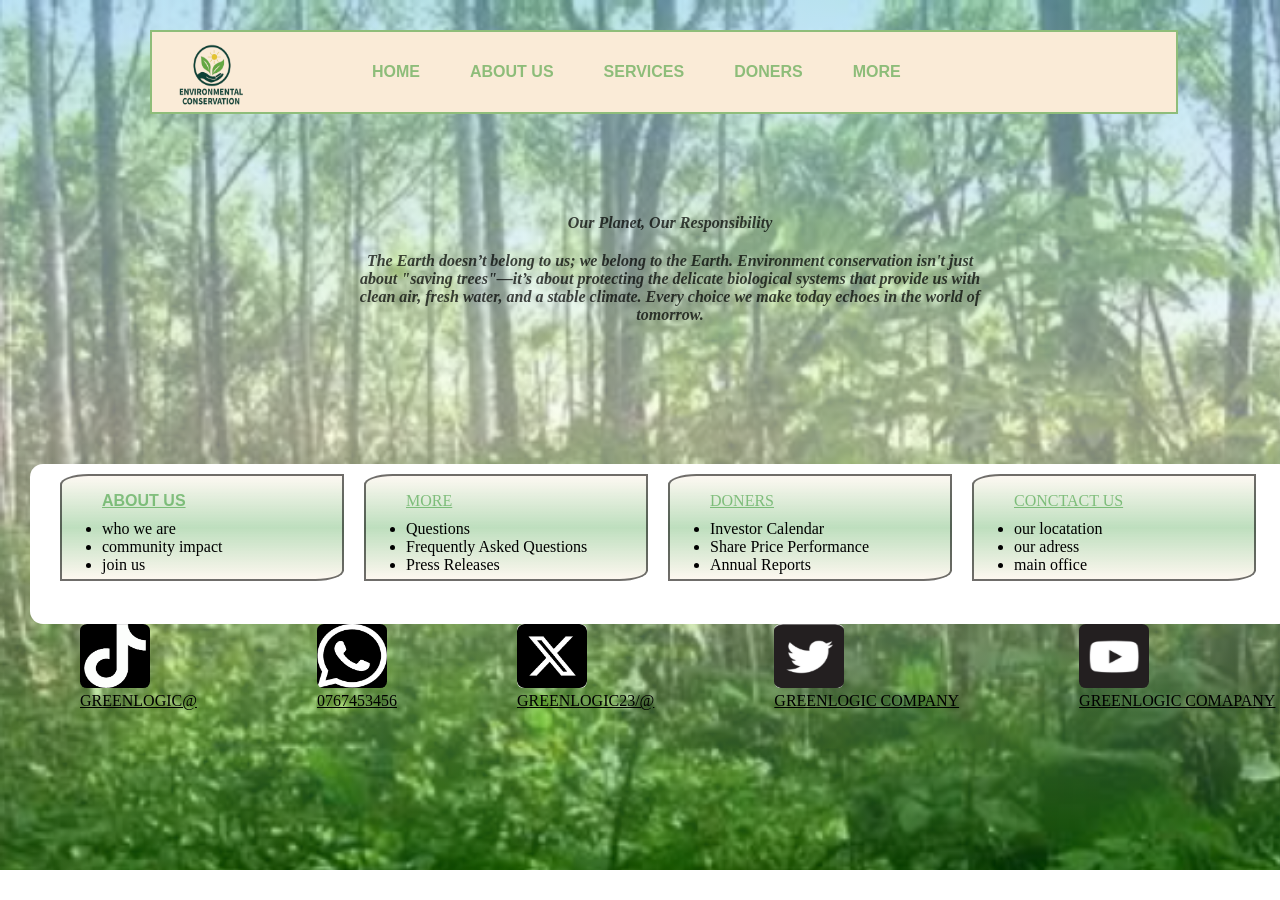
<file: index.html>
<!DOCTYPE html>
<html lang="en">
<head>
    <meta charset="UTF-8">
    <meta name="viewport" content="width=device-width, initial-scale=1.0">
    <title>GREENLOGIC</title>
    <link rel="stylesheet" href="style.css">
    <link rel="shortcut icon" href="/img/LOGO.jpg" type="image/x-icon">

</head>
<body>
    <div class="mconntainer">
        <!-- end conntainer -->

         <div class="navb">
             <div><img src="/img/LOGO-removebg-preview (1).png" alt="well" class="lobco"></div>
    <!-- hedder logo -->
             <div class="tool">
                <ul>
            
                 <div class="list">
                       <li><a href="index.html" class="home">HOME</a></li>
                       <li><a href="/pages/aboutus.html" class="home">ABOUT US</a></li>
                       <li><a href="#" class="home">SERVICES</a></li>
                       <li><a href="#" class="home">DONERS</a></li>
                       <li><a href="#" class="home">MORE</a></li>
                 </div>
                
                </ul>
         <!-- end list -->
    </div>
    <!-- end tool -->
    
</div>
     <div class="content">
             <div class="cnt1"> Our Planet, Our Responsibility 

             </div>
             <div class="cnt2">The Earth doesn’t belong to us; we belong to the Earth. Environment conservation isn't just about "saving trees"—it’s about protecting the delicate biological systems that provide us with clean air, fresh water, and a stable climate. Every choice we make today echoes in the world of tomorrow.
             </div>
            </div>
        <div class="footer">
                 <div class="footer2">
                 <div class="fb">
                    <div> 
                          <ul> 
                              <li class="liho1"><a href="/pages/aboutus.html" class="home2">ABOUT US</a></li>
                            <li>who we are </li>
                              <li>community impact</li> 
                               <li>join us</li>
                           </ul>
                    </div>
                 </div>
                 <div class="fb">
                   <ul> 
                        <a href="#"><li class="home2">MORE</li>
                        <a href="#"></a> <li>Questions</li></a>
                        <a href="#"></a><li> Frequently Asked Questions</li></a>
                        <a href="#"></a><li>Press Releases</li></a>
                    </ul>
                </div>
                 <div class="fb">
                    <ul>
                            <li class="home2">DONERS</li>
                            
                            <LI>Investor Calendar </li>
                            <li>Share Price Performance</li>
                            <li>Annual Reports</li>
                    </ul>
                 </div>
                 <div class="fb">
                    
                      <ul>
                        <li class="home2">CONCTACT US</li>
                        <li class="home4"> our locatation</li>
                        <li class="home4"> our adress</li>
                        <li class="home4"> main office</li>
  
                    </ul>
                 </div>
                 </div>
                 
                  
                 </div>   
                 <div class="f2">
                    <div><img src="/img/download (2).png" alt="" class="fo2">   <div class="na"> GREENLOGIC@</div> </div>
                    <div><img src="/img/download (1).png" alt="" class="fo2">     <div class="na">0767453456</div>   </div>
                     <div><img src="/img/downloadx.png" alt="" class="fo2">   <div class="na">GREENLOGIC23/@</div>  </div>
                    <div><img src="/img/twiter.png" alt="" class="fo2">   <div class="na">GREENLOGIC COMPANY</div>  </div>
                    <div><img src="/img/youtube.png" alt="" class="fo2">   <div class="na">GREENLOGIC COMAPANY</div>   </div>
                    </div>
                    <div class="nam">
                    
                    
                    
                   
                  
</div> 

    
</body>
</html>
</file>
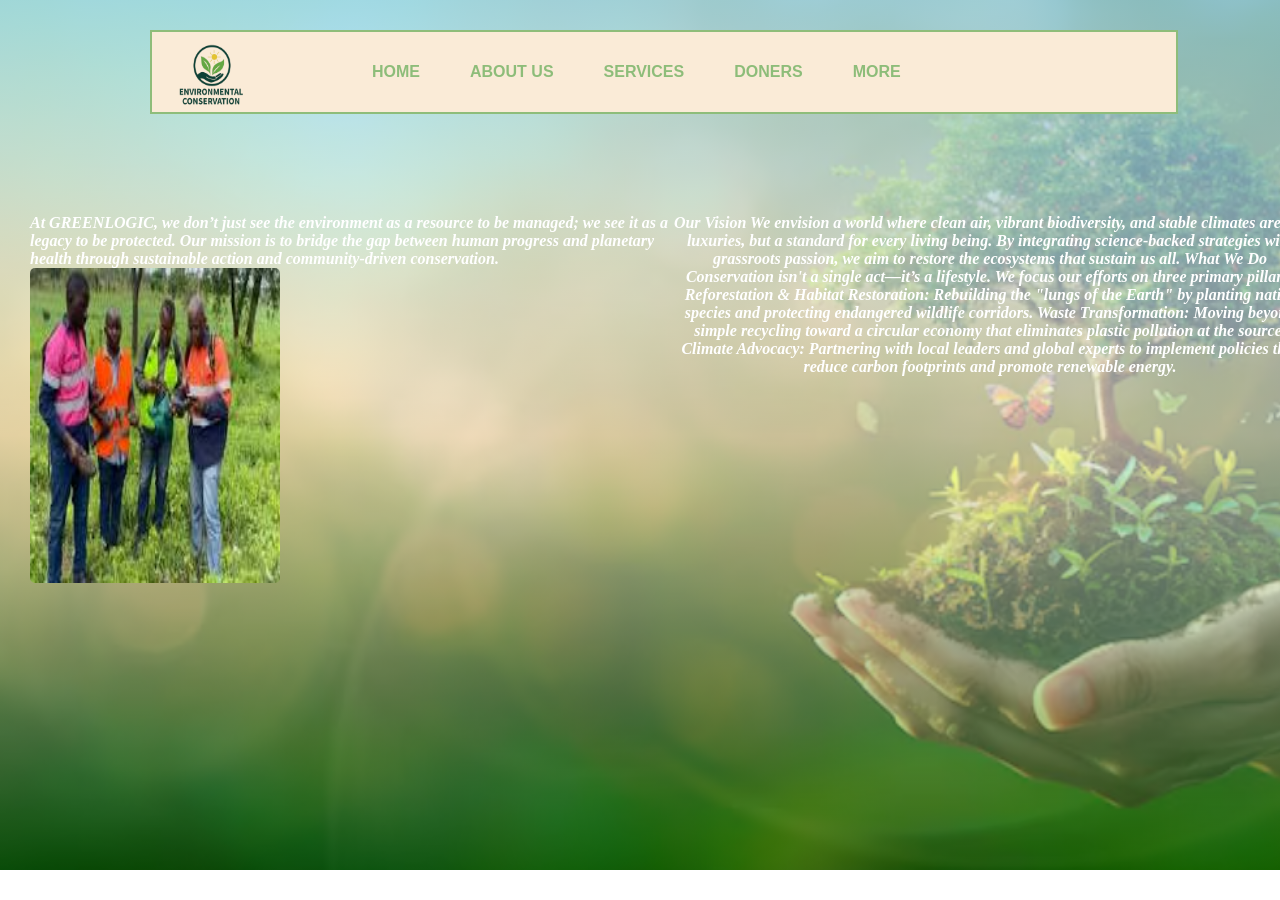
<file: pages/aboutus.html>
<!DOCTYPE html>
<html lang="en">
<head>
    <meta charset="UTF-8">
    <meta name="viewport" content="width=device-width, initial-scale=1.0">
    <title>GREENLOGIC</title>
    <link rel="stylesheet" href="/pages/aboutus.css">
     <link rel="shortcut icon" href="/img/LOGO.jpg" type="image/x-icon">

</head>
<body>
    <div class="mconntainer">
        <!-- end conntainer -->

         <div class="navb">
             <div><img src="/img/LOGO-removebg-preview (1).png" alt="well" class="lobco"></div>
    <!-- hedder logo -->
             <div class="tool">
                <ul>
            
                 <div class="list">
                       <li><a href="/index.html" class="home">HOME</a></li>
                       <li><a href="/pages/aboutus.html" class="home">ABOUT US</a></li>
                       <li><a href="#" class="home">SERVICES</a></li>
                       <li><a href="#" class="home">DONERS</a></li>
                       <li><a href="#" class="home">MORE</a></li>
                 </div>
                
                </ul>
         <!-- end list -->
    </div>
    <!-- end tool -->
    
</div>
     <div class="content">
             <div class="cnt1"> 
At GREENLOGIC, we don’t just see the environment as a resource to be managed; we see it as a legacy to be protected. Our mission is to bridge the gap between human progress and planetary health through sustainable action and community-driven conservation.
             <div class="img">
                <img src="/img/img p.jpg" alt="" class="photo">
             </div>

</div>
             
   
             <div class="cnt2">
                          <div>
                Our Vision
We envision a world where clean air, vibrant biodiversity, and stable climates are not luxuries, but a standard for every living being. By integrating science-backed strategies with grassroots passion, we aim to restore the ecosystems that sustain us all.

What We Do
Conservation isn't a single act—it’s a lifestyle. We focus our efforts on three primary pillars:

Reforestation & Habitat Restoration: Rebuilding the "lungs of the Earth" by planting native species and protecting endangered wildlife corridors.

Waste Transformation: Moving beyond simple recycling toward a circular economy that eliminates plastic pollution at the source.

Climate Advocacy: Partnering with local leaders and global experts to implement policies that reduce carbon footprints and promote renewable energy.
             </div>
             </div>
            </div>
</html>
</file>
<file: style.css>
body{
    margin: 0%;
    padding: 0%;
}
.mconntainer{
    width: 100%;
    height: 90vh;
    background-image: linear-gradient(rgba(135, 207, 235, 0.566),rgba(255, 255, 255, 0.493),rgba(0, 128, 0, 0.324)),url(/img/img\ pages2.png);
    background-repeat: no-repeat;
    background-size: cover;
    padding: 30px;
}
.navb{ 
    width: 80%;
    height: 5em;
   background-color: rgb(250, 235, 215);
    
     display: flex;
     border: 2.8px solid rgba(0, 128, 0, 0.434);
     margin-left: 120px; 
     margin-bottom: 100px;
    
}  
.tool{
   display: flex;
}
    
.list{
    display: flex;
    gap: 50px;
    margin-top: 15px;
    list-style: none;
   
}
.lobco{
    width: 80px;
    height: 5.5em;
    margin-left: 20px;
    margin-right: 80px;
}
ul a{
    text-decoration: none;
}
li a{
     color: rgba(0, 128, 0, 0.434);
     font-family: 'Segoe UI', Tahoma, Geneva, Verdana, sans-serif;
     font-weight: 600;

}
/* hover */
.navb:hover{
    background-color: aliceblue;


}
.home:hover{
 color: rgb(214, 200, 10);
 cursor: pointer;
}

.home2:hover{
    color: rgb(8, 8, 8);
    cursor: pointer;
 }

 /* end hover */
.cnt1{
    color: rgba(0, 0, 0, 0.719);
    font-family: Georgia, 'Times New Roman', Times, serif;
    font-style: italic;
   text-align: center;
   font-weight: 700;
   margin-bottom: 20px;
    
}
.cnt2{
    color: rgba(0, 0, 0, 0.721);
    font-family: Georgia, 'Times New Roman', Times, serif;
    font-style: italic;
   text-align: center;
    font-weight: 700;
    
}
.content{
    width: 50%;
    height: 10em;
    justify-content: center;
    margin: auto;
    
}
.footer{
    width: 97%;
    height: 10em;
    background-color: white;
    margin-top: 90px;
    border-radius: 13px;
    display: flex;
    padding-left: 20px;
    
   
    
}
.fb{
    width: 280px;
    height: 5.5em;
    background-image: linear-gradient(rgba(250, 235, 215, 0.317),rgba(0, 128, 0, 0.253),rgba(250, 235, 215, 0.386));
    display: flex;
    margin: 10px;
    border-top-left-radius: 10%;
    border-bottom-right-radius: 10%;
    border: solid,2px,rgba(0, 0, 0, 0.562);
    padding-bottom: 15px;
    
    
    
}


.footer2{
    display: flex;
    
}
.home1{
    
    text-decoration:underline;
    list-style-position: outside;
}
 .liho1{
    list-style: none;
    margin-bottom: 10px;
    

    

 }
 .home2{
    text-decoration:underline;
    list-style-position: outside;
    color: rgba(0, 128, 0, 0.434); 
    list-style: none;
    margin-bottom: 10px;
 }
 .home4{
    
    list-style-position: outside;
    ;
    
  
    
 }
 .fo2{
   margin: auto ;
  border-radius:     10%;
width: 70px;
    height: 4em;

   
    
 }
 .f2{
    display: flex;
   
     width: 1200px;
     height: 4em;
   background-color: transparent; 
    gap: 120px;
    margin-left: 50px;
 }
 .nam{
    display: flex;
    padding-left: 80px ;
     width: 1200px;
     
       text-decoration: underline ;
 }
 .na{
    text-decoration: underline;
 }
</file>
<file: pages/aboutus.css>
body{
    margin: 0%;
    padding: 0%;
}
.mconntainer{
    width: 100%;
    height: 90vh;
    background-image: linear-gradient(rgba(135, 207, 235, 0.785),rgba(255, 255, 255, 0.566),rgba(0, 128, 0, 0.434)),url(/img/bc\ img.png);
    background-repeat: no-repeat;
    background-size: cover;
    padding: 30px;
}
.navb{ 
    width: 80%;
    height: 5em;
   background-color: antiquewhite;
    
     display: flex;
     border: 2.8px solid rgba(0, 128, 0, 0.434);
     margin-left: 120px; 
     margin-bottom: 100px;
    
}  
.tool{
   display: flex;
}
    
.list{
    display: flex;
    gap: 50px;
    margin-top: 15px;
    list-style: none;
   
}
.lobco{
    width: 80px;
    height: 5.5em;
    margin-left: 20px;
    margin-right: 80px;
}
ul a{
    text-decoration: none;
}
li a{
     color: rgba(0, 128, 0, 0.434);
     font-family: 'Segoe UI', Tahoma, Geneva, Verdana, sans-serif;
     font-weight: 600;

}
.navb:hover{
    background-color: aliceblue;


}
.home:hover{
 color: rgb(214, 200, 10);
 cursor: pointer;
}



.cnt1{
    color:white;
    font-family: Georgia, 'Times New Roman', Times, serif;
    font-style: italic;
  
   font-weight: 700;
   margin-bottom: 20px;
background-color:  transparent;
   width: 900px;
   height: 50vh;

    
}
.cnt2{
    color:white;
    font-family: Georgia, 'Times New Roman', Times, serif;
    font-style: italic;
   text-align: center;
   background-color: transparent;
    font-weight: 700;
    width: 900px;
   height: 50vh;

}
.content{

display: flex;
   
}
.photo{
   width: 250px;
   height: 35vh;
   border-color: beige 6px;
   border-radius: 5px;
   border-style: solid 5px;
   
}
</file>
